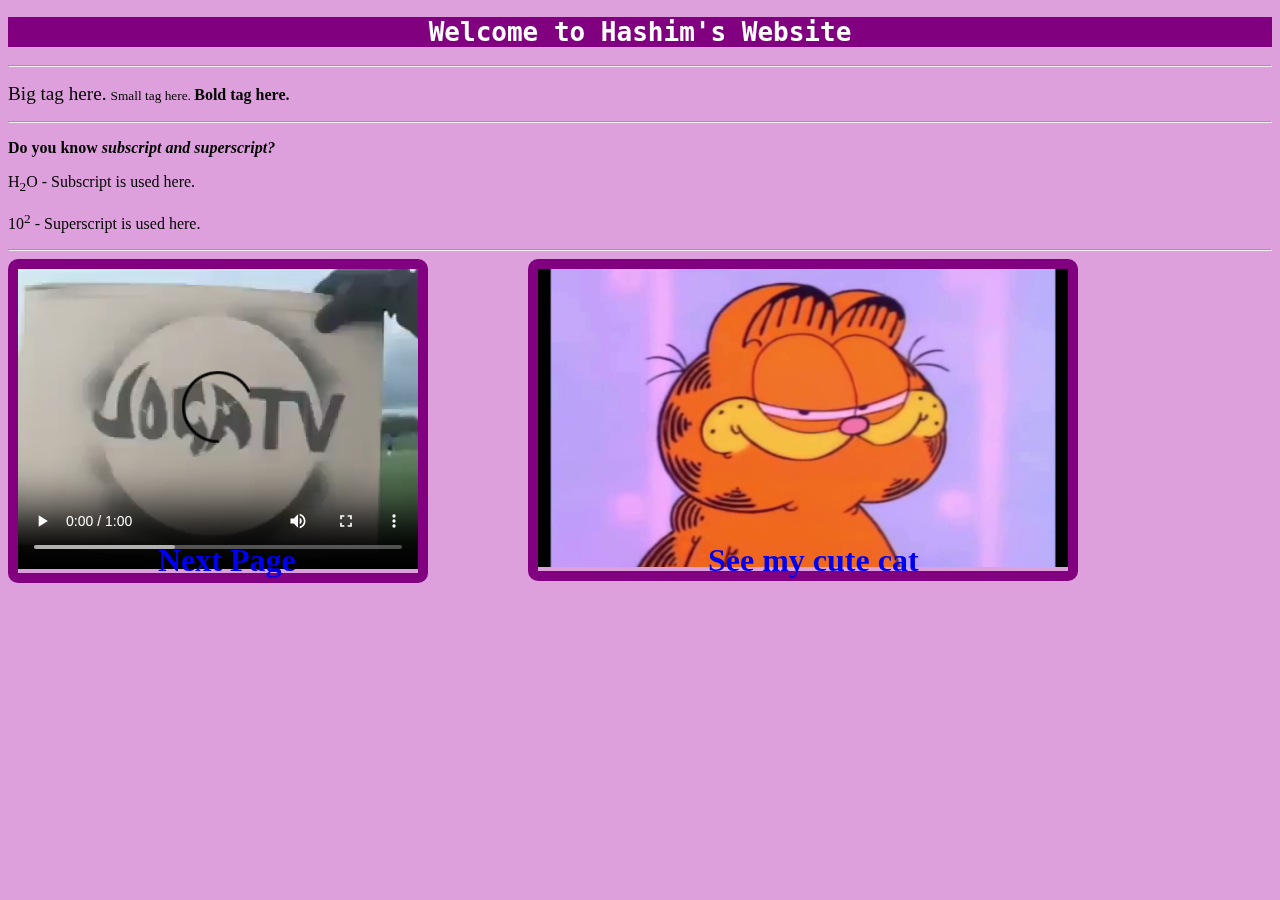
<file: index.html>
<!DOCTYPE html>
<html>
	<head>
		<meta charset="UTF-8">
		<meta name="viewport" content="width=device-width, intial-scale=1.0">
		<meta name="description" content="HTML test website">
		<link rel="stylesheet" href="css/style.css">
		<link href="https://fonts.googleapis.com/css?family=Lobster" rel="stylesheet" type="text/css">
		<title>Hashim's Website</title>
	</head>
	<body>
		<header>
			<h1 class="welcome">Welcome to Hashim's Website</h1>
			<hr/>
		</header>
		<main>
			<section>
				<p><big>Big tag here.</big>
				<small> Small tag here. </small>
				<b>Bold tag here.</b></p>
				<hr/>
			</section>
			<section>
				<p><b>Do you know <i>subscript and superscript?</i></b></p>
				<p>H<sub>2</sub>O - Subscript is used here.</p>
				<p>10<sup>2</sup> - Superscript is used here.</p>
				<hr/>
			</section>
			<section>
				<div class="media purpleborder"> 
					<video src="jogabonito.mp4" loop, autoplay=True, controls></video>
				</div>
				<div class="media purpleborder">
					<a href="cat.jpg" target="_blank">
						<img src="garfield.jpg" width="530">
					</a>
				</div>
			</section>
			<section class="link1">
				<a href="secondpage.html" target="_parent"><h1><b>Next Page</b></h1></a>
			</section>
			<section class="link2">
				<a href="https://www.youtube.com/watch?v=oHg5SJYRHA0" target="_blank"><h1>See my cute cat<h1></a>
			</section>
		</main>
	</body>
</html>
</file>
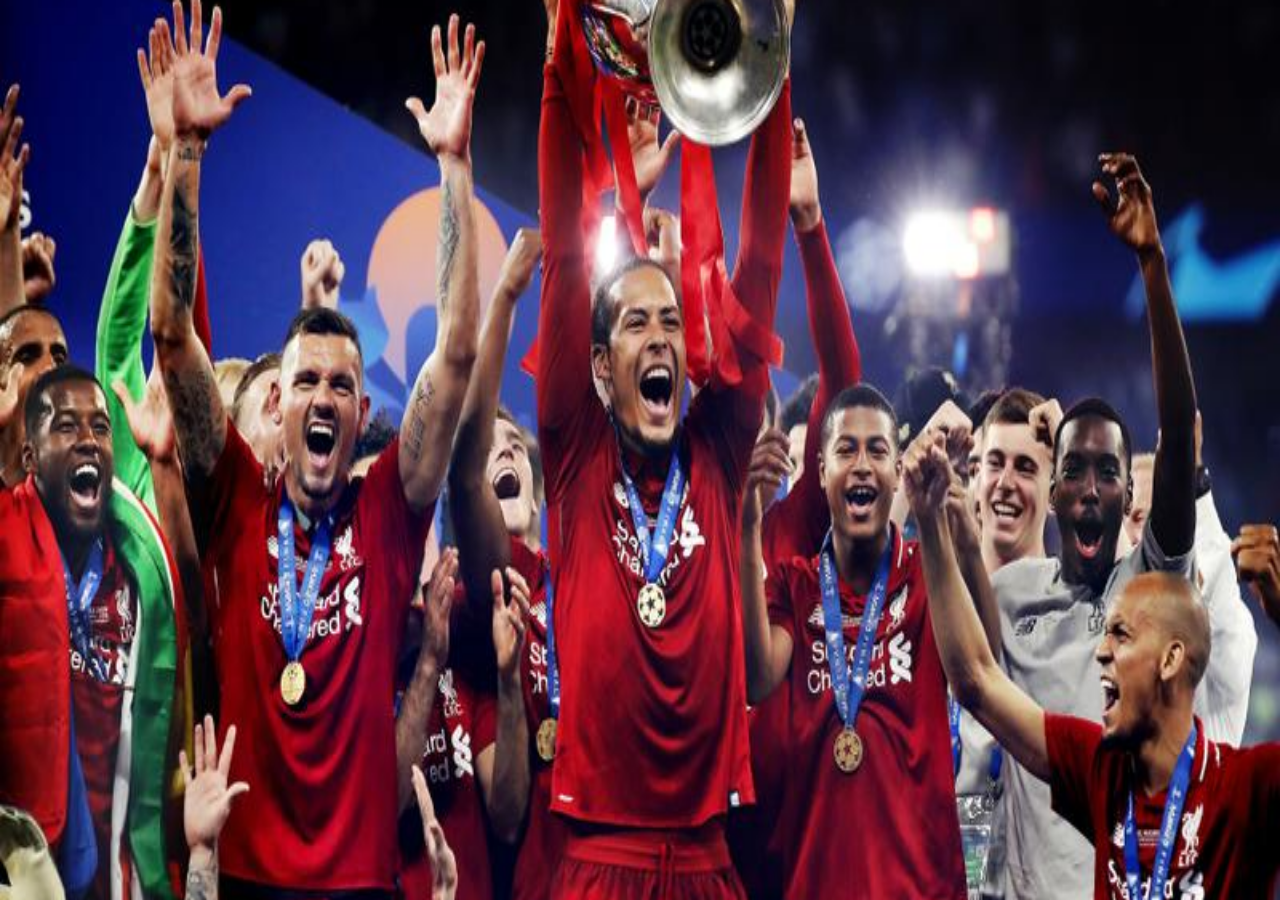
<file: champions.html>
<!DOCTYPE html>
<html>
    <head>
        <meta charset="UTF-8">
		<meta name="viewport" content="width=device-width, intial-scale=1.0">
		<meta name="description" content="HTML test website">
		<link rel="stylesheet" href="css/style.css">
		<link href="https://fonts.googleapis.com/css?family=Lobster" rel="stylesheet" type="text/css">
        <title>Champions!</title>
        <style>
        body {
            background-image: url('lfcchampions.jpg');
			background-repeat: no-repeat;
			background-attachment: fixed;
			background-size: cover;
			background-position: center;
			background-size: 100% 135%;
			}
        </style>
    </head>
</html>
</file>
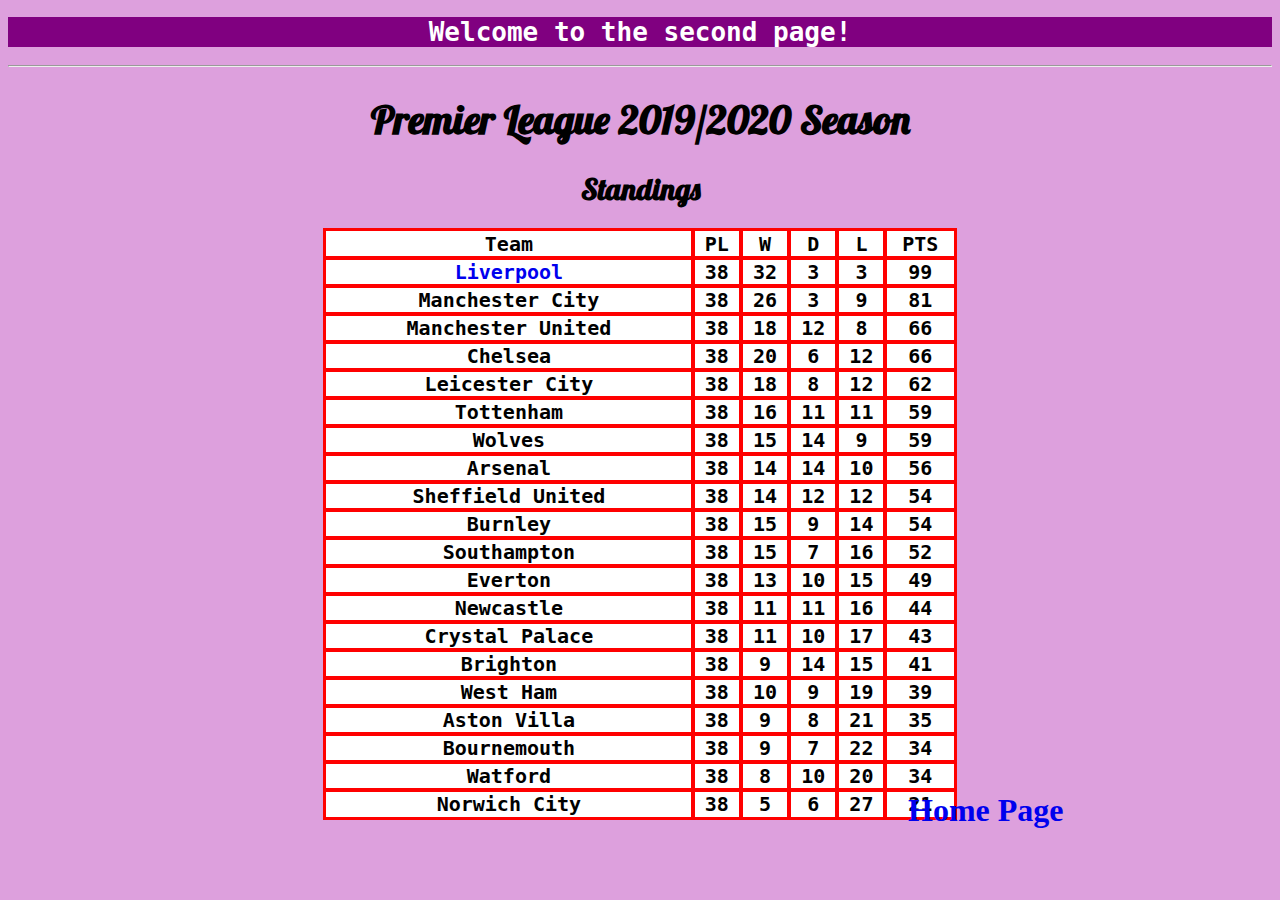
<file: secondpage.html>
<!DOCTYPE html>
<html>
	<head>
		<meta charset="UTF-8">
		<meta name="viewport" content="width=device-width, intial-scale=1.0">
		<meta name="description" content="Second page of Hashim's website">
		<link rel="stylesheet" href="css/style.css">
		<link href="https://fonts.googleapis.com/css?family=Lobster" rel="stylesheet" type="text/css">
		<title>Premier League 2019/2020 Season</title>
	</head>
	<body>
		<header>
			<h1 class="secondpage">Welcome to the second page!</h1>
			<hr/>
		</header>
		<main>
			<section>
				<h1 class="pl2019season">Premier League 2019/2020 Season</h1>
				<h1 class="standings"><b>Standings</b></h1>
				<table>
					<thead>
						<tr>
							<th>Team</th>
							<th>PL</th>
							<th>W</th>
							<th>D</th>
							<th>L</th>
							<th>PTS</th>
						</tr>
					</thead>
					<tbody>
						<tr>
							<th><a href="champions.html" target="_blank">Liverpool</th>
							<th>38</th>
							<th>32</th>
							<th>3</th>
							<th>3</th>
							<th>99</th>
						</tr>						
						<tr>
							<th>Manchester City</th>
							<th>38</th>
							<th>26</th>
							<th>3</th>
							<th>9</th>
							<th>81</th>
						</tr>						
						<tr>
							<th>Manchester United</th>
							<th>38</th>
							<th>18</th>
							<th>12</th>
							<th>8</th>
							<th>66</th>
						</tr>						
						<tr>
							<th>Chelsea</th>
							<th>38</th>
							<th>20</th>
							<th>6</th>
							<th>12</th>
							<th>66</th>
						</tr>						
						<tr>
							<th>Leicester City</th>
							<th>38</th>
							<th>18</th>
							<th>8</th>
							<th>12</th>
							<th>62</th>
						</tr>						
						<tr>
							<th>Tottenham</th>
							<th>38</th>
							<th>16</th>
							<th>11</th>
							<th>11</th>
							<th>59</th>
						</tr>						
						<tr>
							<th>Wolves</th>
							<th>38</th>
							<th>15</th>
							<th>14</th>
							<th>9</th>
							<th>59</th>
						</tr>						
						<tr>
							<th>Arsenal</th>
							<th>38</th>
							<th>14</th>
							<th>14</th>
							<th>10</th>
							<th>56</th>
						</tr>						
						<tr>
							<th>Sheffield United</th>
							<th>38</th>
							<th>14</th>
							<th>12</th>
							<th>12</th>
							<th>54</th>
						</tr>						
						<tr>
							<th>Burnley</th>
							<th>38</th>
							<th>15</th>
							<th>9</th>
							<th>14</th>
							<th>54</th>
						</tr>						
						<tr>
							<th>Southampton</th>
							<th>38</th>
							<th>15</th>
							<th>7</th>
							<th>16</th>
							<th>52</th>
						</tr>						
						<tr>
							<th>Everton</th>
							<th>38</th>
							<th>13</th>
							<th>10</th>
							<th>15</th>
							<th>49</th>
						</tr>						
						<tr>
							<th>Newcastle</th>
							<th>38</th>
							<th>11</th>
							<th>11</th>
							<th>16</th>
							<th>44</th>
						</tr>						
						<tr>
							<th>Crystal Palace</th>
							<th>38</th>
							<th>11</th>
							<th>10</th>
							<th>17</th>
							<th>43</th>
						</tr>						
						<tr>
							<th>Brighton</th>
							<th>38</th>
							<th>9</th>
							<th>14</th>
							<th>15</th>
							<th>41</th>
						</tr>						
						<tr>
							<th>West Ham</th>
							<th>38</th>
							<th>10</th>
							<th>9</th>
							<th>19</th>
							<th>39</th>
						</tr>						
						<tr>
							<th>Aston Villa</th>
							<th>38</th>
							<th>9</th>
							<th>8</th>
							<th>21</th>
							<th>35</th>
						</tr>						
						<tr>
							<th>Bournemouth</th>
							<th>38</th>
							<th>9</th>
							<th>7</th>
							<th>22</th>
							<th>34</th>
						</tr>						
						<tr>
							<th>Watford</th>
							<th>38</th>
							<th>8</th>
							<th>10</th>
							<th>20</th>
							<th>34</th>
						</tr>						
						<tr>
							<th>Norwich City</th>
							<th>38</th>
							<th>5</th>
							<th>6</th>
							<th>27</th>
							<th>21</th>
						</tr>
					</tbody>
				</table>
			</section>
		</main>
		<footer class="homepage">
		<a href="index.html">
			<h1><b>Home Page</b></h1>
		</a>
		</footer>
	</body>
</html>
</file>
<file: css/style.css>
body {
    background-color: plum;
}

.welcome {
    background-color: purple;
    color: white;
    text-align: center;
    font-family: monospace;
}

.media {
    float: left;
    margin-right: 100px;
}

.purpleborder {
    border-color: purple;
    border-width: 10px;
    border-style: solid;
    border-radius: 10px;
}

a:link {
    text-decoration: none;
  }
  
a:visited {
    color: green;
    text-decoration: none;
  }
  
a:hover {
    color: blue;
    text-decoration: underline;
  }
  
a:active {
    color: purple;
    background-color: transparent;
    text-decoration: underline;
  }
  

.link1 {
    position: absolute;
    bottom: 300px;
    margin-left: 150px;
}

.link2 {
    position: absolute;
    bottom: 300px;
    margin-left: 700px;
}

.secondpage {
    font-family: monospace;
    background-color: purple;
    color: white;
    text-align: center;
}

.pl2019season {
    font-family: Lobster;
    font-size: 40px;
    text-align: center;
}

.standings {
    font-family: Lobster;
    font-size: 30px;
    text-align: center;
}

table {
    background-color: white;
    font-family: monospace;
    font-size: 20px;
    margin-left: auto;
    margin-right: auto;
    width: 50%;
  }

tr {
    outline: solid;
    outline-color: red;
  }

th {
    outline: solid;
    outline-color: red;
}

.homepage {
    position: absolute;
    bottom: 50px;
    margin-left: 900px;
}
</file>
